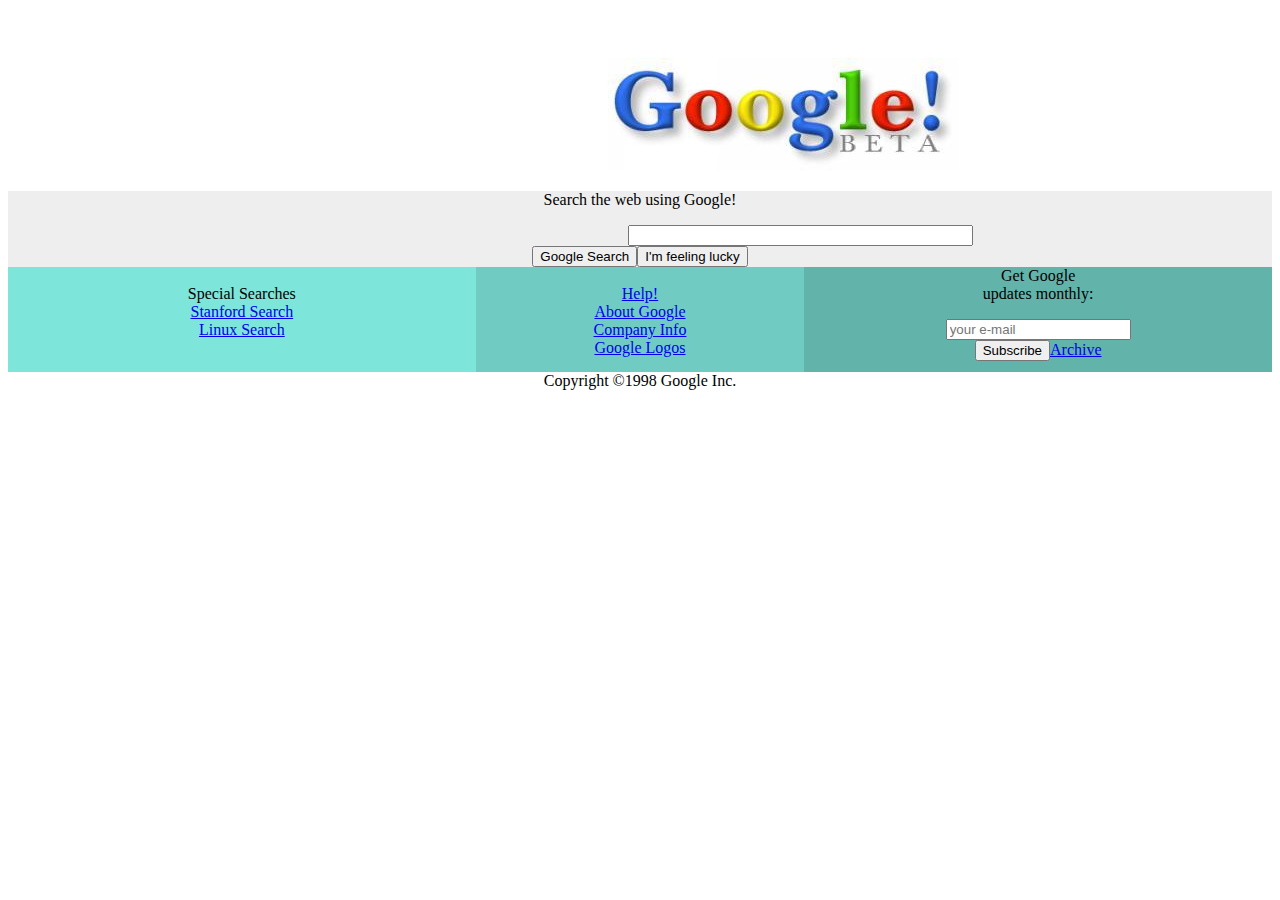
<file: css_odev2/index.html>
<!DOCTYPE html>
<html lang="en">
<head>
    <meta charset="UTF-8">
    <meta name="viewport" content="width=device-width, initial-scale=1.0">
    <title>Google!</title>
</head>
<body>
    <img src="images/google.jpg" style="margin-left: 600px; margin-top: 50px;">
    <div style="background-color: #EEEEEE">
        <p style="text-align: center;">Search the web using Google!</p>
        <input style="margin-left: 620px;" type="text" size="40"><br>

        <!--butonlar-->

        <div style="text-align: center;">
            <button>Google Search</button><button>I'm feeling lucky</button>
        </div>
    </div>

<!--yeşil kısım-->

<div>

    <!--soldaki yeşil kutu-->

    <div style="background-color: #7EE5DA; z-index: 0; width: 37%; text-align: center; height: 105px;"><br>Special Searches <br>
        <a href=/web/19981202230410/http://www.google.com/stanford>Stanford Search</a><br>
        <a href="/web/19981202230410/http://www.google.com/linux">Linux Search</a>
    </div>
    
    <!--ortadaki yeşil kutu-->

    <div style="background-color: #70CCC2; z-index: 1; width: 26%; text-align: center; height: 105px; margin-left: 37%; margin-top: -105px;">
        <br>
        <a href="https://web.archive.org/web/19990221212930if_/http://www.google.com/help.margin-top">Help!</a><br>
        <a href="https://web.archive.org/web/19990427105230if_/http://www.google.com/about.html">About Google</a><br>
        <a href="https://web.archive.org/web/19990221202430if_/http://www.google.com/company.html">Company Info</a><br>
        <a href="https://web.archive.org/web/19990224043535if_/http://www.google.com/stickers.html">Google Logos</a><br>
    </div>

    <!--sağdaki yeşil kutu-->
    <div style="background-color: #62B3AA; z-index: 2; width: 37%; text-align: center; height: 105px; margin-left: 63%; margin-top: -121px;">
        <p>Get Google <br> updates monthly:</p>
        <input type="email" placeholder="your e-mail"><br>
        <button>Subscribe</button><a href="https://web.archive.org/web/19990116224431/http://www.findmail.com/list/google-friends">Archive</a>
    </div>
</div>
</body>
<footer style="text-align: center;">
    Copyright ©1998 Google Inc.
</footer>
</html>
</file>
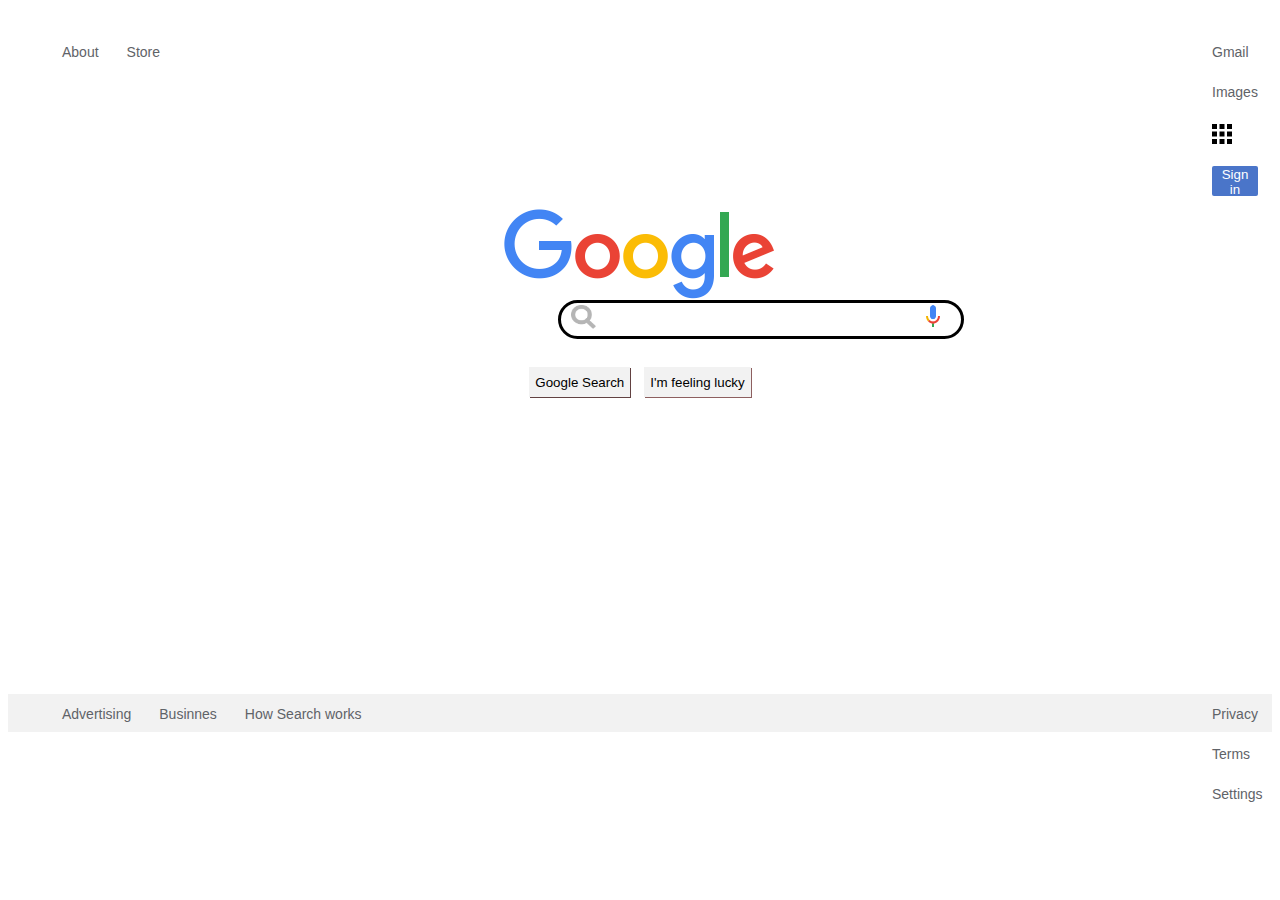
<file: css_odev3/index.html>
<!DOCTYPE html>
<html lang="TR">
<head>
    <meta charset="UTF-8">
    <meta name="viewport" content="width=device-width, initial-scale=1.0">
    <link rel="stylesheet" href="style.css">
    <title>Google</title>
</head>
<body>
    <div style="padding-top: 10px;">
        <ul>
            <li>About</li>
            <li>Store</li>
        </ul>
        <div class="menu" id="ust_menu">
            <ul>
                <li>Gmail</li>
                <li>Images</li>
                <li><img src="images/appsbutton.svg" alt="Google Uygulamaları" 
                    title="Google Uygulamaları" width="20px" height="20px"></li>
                <li><button style="background-color: rgb(74, 117, 201); 
                color: white; border-radius: 2px;">Sign in</button></li>
            </ul>
        </div>
    </div>

<!--logo-->

    <div class="logo">
        <img src="images/logo.png" alt="Google Logo">
    </div>
    
<div>
    <div class="input_border">
        <img src="images/search-icon.png" 
        style="opacity: 0.5; z-index: 1; margin-left: 10px; margin-bottom: -10px; width: 25px; height: 25px;">
        <input style="z-index: 0; margin-left: 30px; padding-bottom: 10px; font-size: 18px; 
        border-style: none;" type="search" size="10">
        <img src="images/voicelogo.png" style="z-index: 2; width: 24px; 
        height: 26px; margin-left: 160px; position: absolute">
    </div><br>

        <!--butonlar-->

    <div style="text-align: center; padding-top: 10px;">
        <button style="margin-right: 10px; box-shadow: 1px 1px #624141;">Google Search</button>
        <button style=" box-shadow: 1px 1px #8d5f5f;">I'm feeling lucky</button>
    </div>
</div>
</body>

<footer style="background: #f2f2f2; height: 38px;">
    <div class="footer">
        <ul>
            <li>Advertising</li>
            <li>Businnes</li>
            <li>How Search works</li>
        </ul>
        <div class="menu">
            <ul>
                <li>Privacy</li>
                <li>Terms</li>
                <li>Settings</li>
            </ul>
        </div>
    </div>
</footer>
</html>
</file>
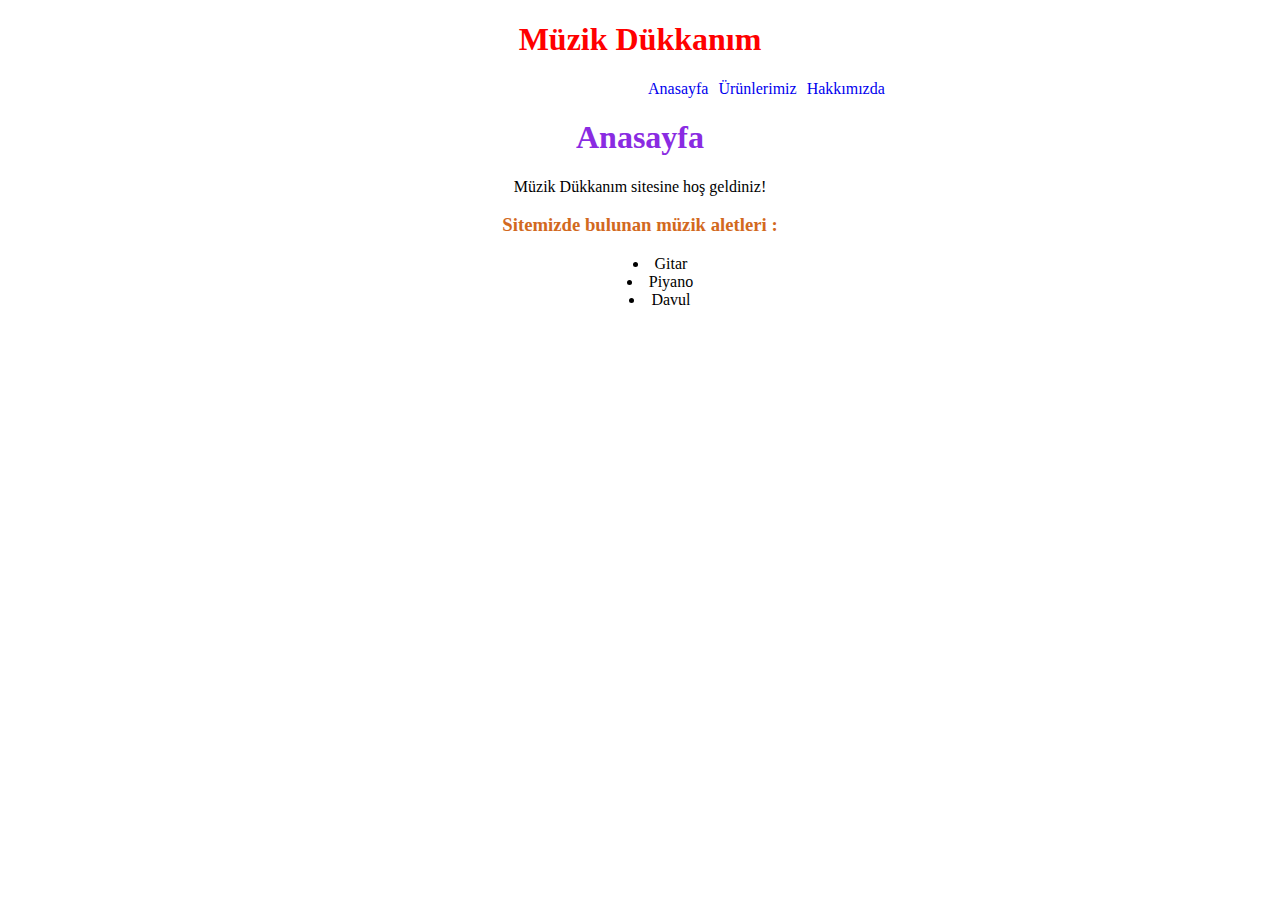
<file: patika_odev/css_odev1/index.html>
<!DOCTYPE html>
<html lang="TR">
<head>
    <meta charset="UTF-8">
    <meta name="viewport" content="width=device-width, initial-scale=1.0">
    <link rel="stylesheet" href="style.css">
    <title>Müzik Dükkanım</title>
    <style>
        .ul{
            list-style-type: none;
        }
        .li{
            float: left;
        }
    </style>
</head>
<body>
    <h1 class="baslik">
        Müzik Dükkanım
    </h1>
        <ul class="ul" id="ul_konum">
            <li class="li">
                <a href="index.html">
                    Anasayfa
                </a>
            </li>
            <li class="li">
                <a style="margin-left: 10px;" href="urunlerimiz.html">
                    Ürünlerimiz
                </a>
            </li>
            <li class="li">
                <a style="margin-left: 10px;" href="hakkimizda.html">
                    Hakkımızda
                </a>
            </li>
        </ul>
        <br>
        <h1 style="text-align: center; color: blueviolet;">
            Anasayfa
        </h1>
    <p style="text-align: center;">
        Müzik Dükkanım sitesine hoş geldiniz!
    </p>

    <h3 style="text-align: center; color: chocolate;">Sitemizde bulunan müzik aletleri : </h3>
<nav style="list-style-position: inside; text-align: center;">
    <ul>
        <li>Gitar</li>
        <li>Piyano</li>
        <li>Davul</li>
    </ul>
</nav>
</body>
</html>
</file>
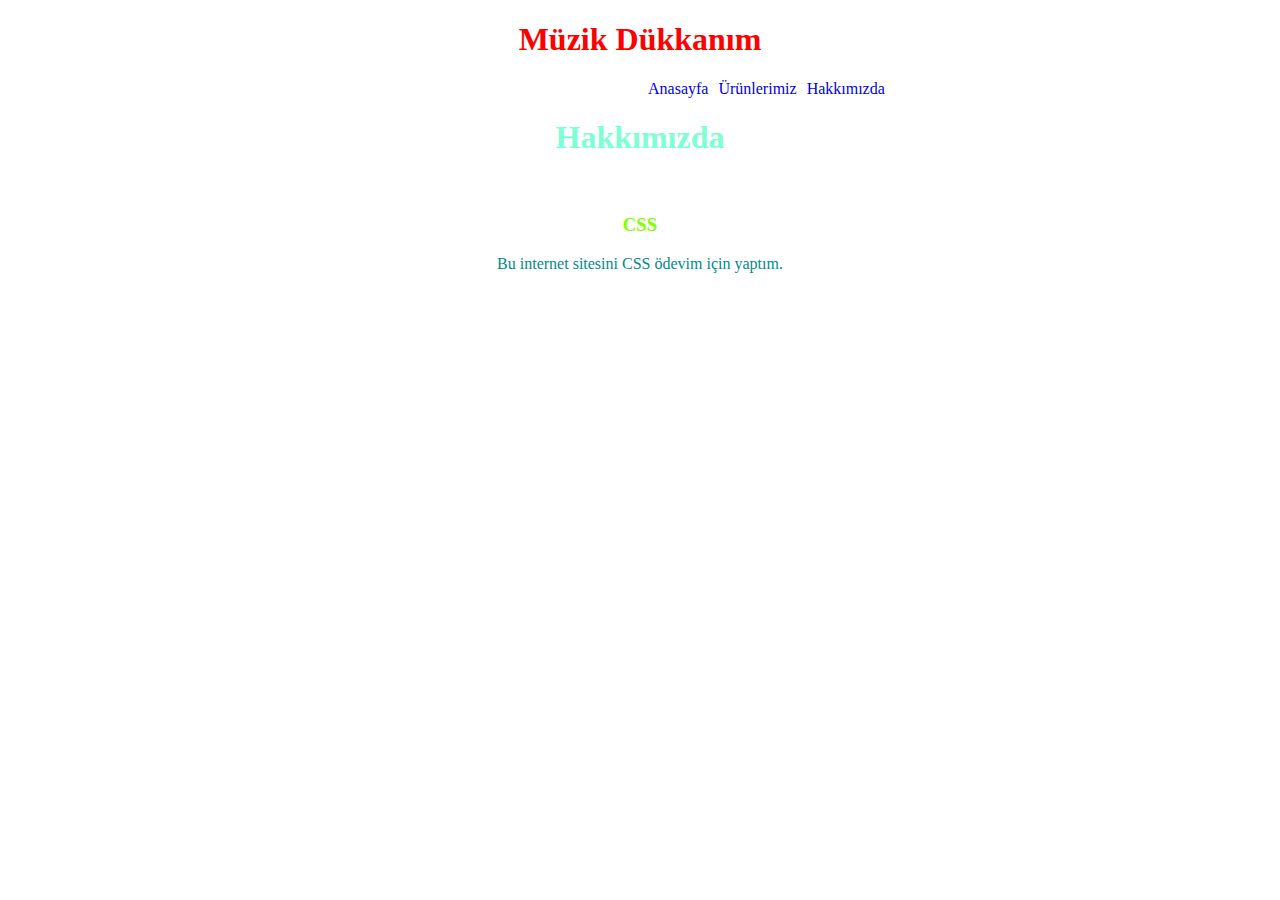
<file: patika_odev/css_odev1/hakkimizda.html>
<!DOCTYPE html>
<html lang="TR">
<head>
    <meta charset="UTF-8">
    <meta name="viewport" content="width=device-width, initial-scale=1.0">
    <link rel="stylesheet" href="style.css">
    <style>
        .ul{
            list-style-type: none;
        }
        .li{
            float: left;
        }
    </style>
    <title>Hakkımızda</title>
</head>
<body>
    <h1 class="baslik">
        Müzik Dükkanım
    </h1>
    <ul class="ul" id="ul_konum">
        <li class="li">
            <a href="index.html">
                Anasayfa
            </a>
        </li>
        <li class="li">
            <a style="margin-left: 10px;" href="urunlerimiz.html">
                Ürünlerimiz
            </a>
        </li>
        <li class="li">
            <a style="margin-left: 10px;" href="hakkimizda.html">
                Hakkımızda
            </a>
        </li>
    </ul>
    <br>
    <h1 style="text-align: center; color: aquamarine;">Hakkımızda</h1>
    <br>
    <h3 style="text-align: center; color: chartreuse;">CSS</h3>
    <p style="text-align: center; color: darkcyan;">
        Bu internet sitesini CSS ödevim için yaptım.
    </p>
</body>
</html>
</file>
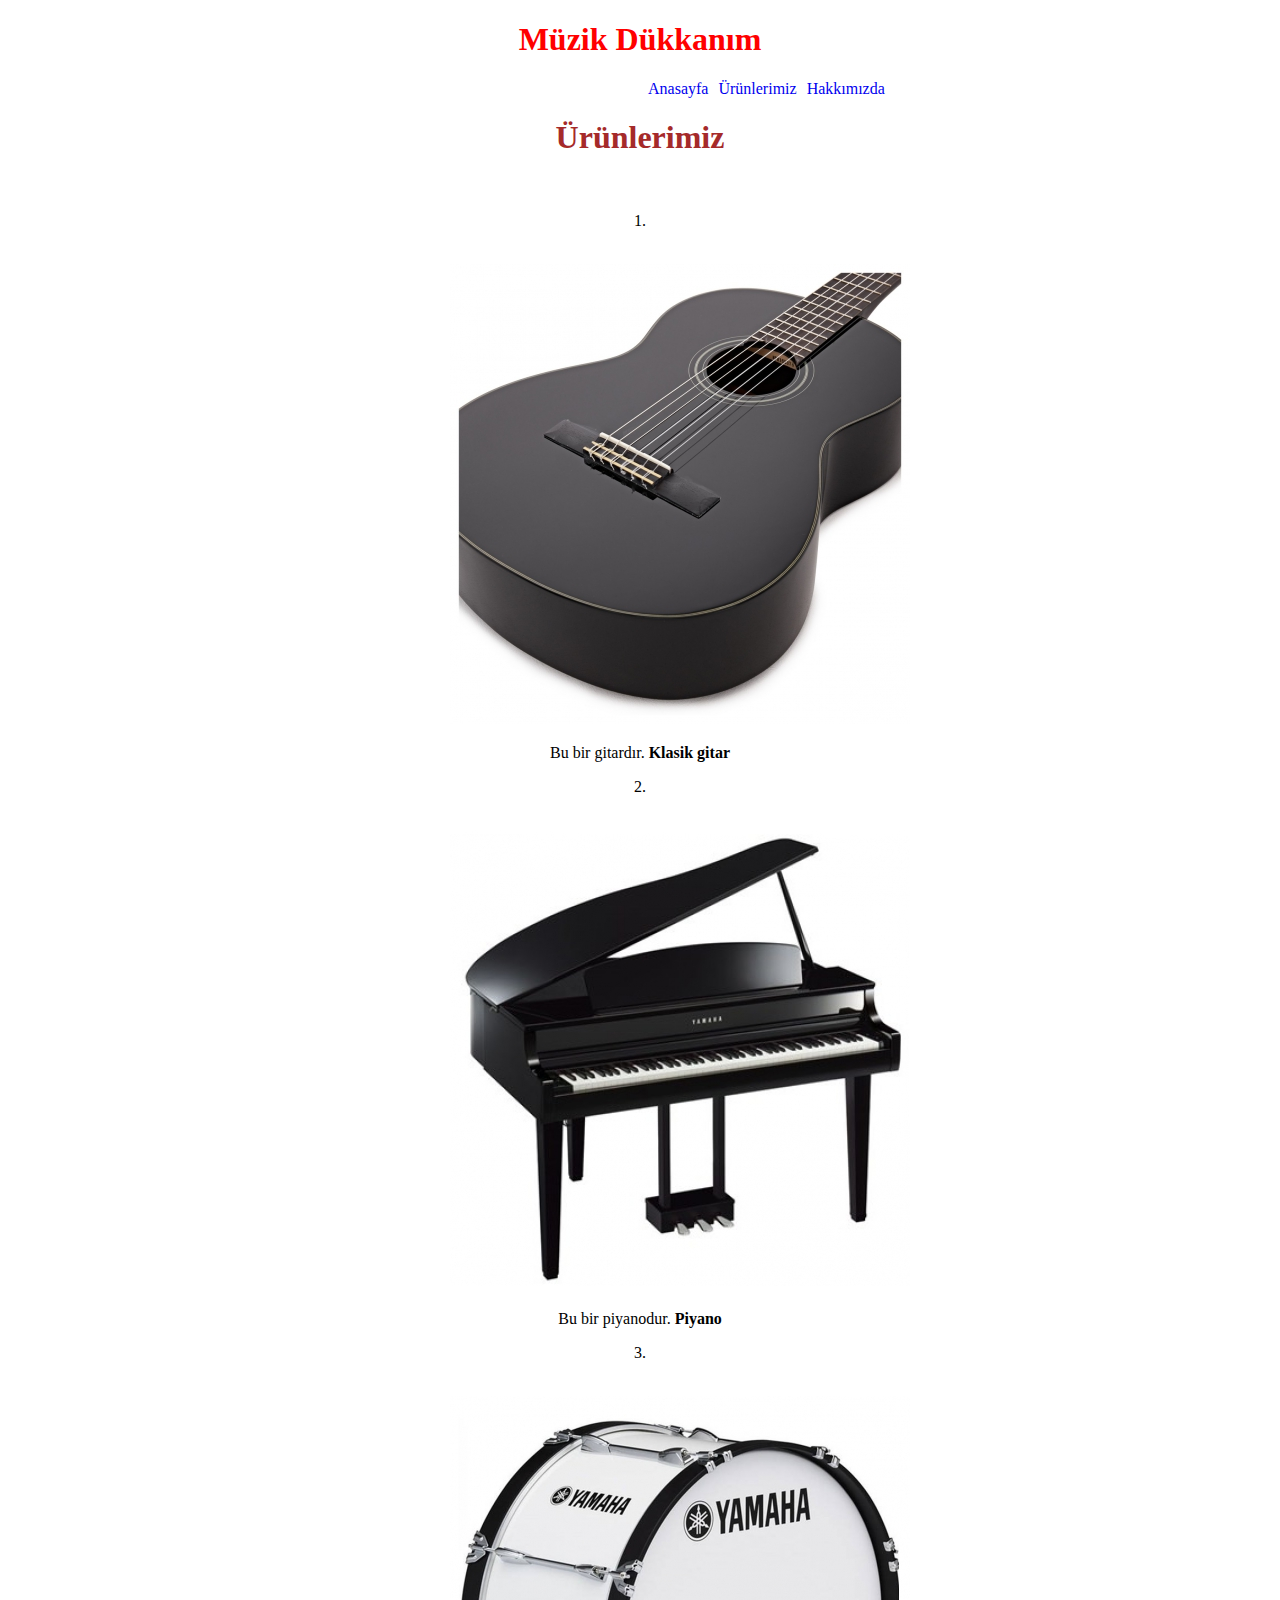
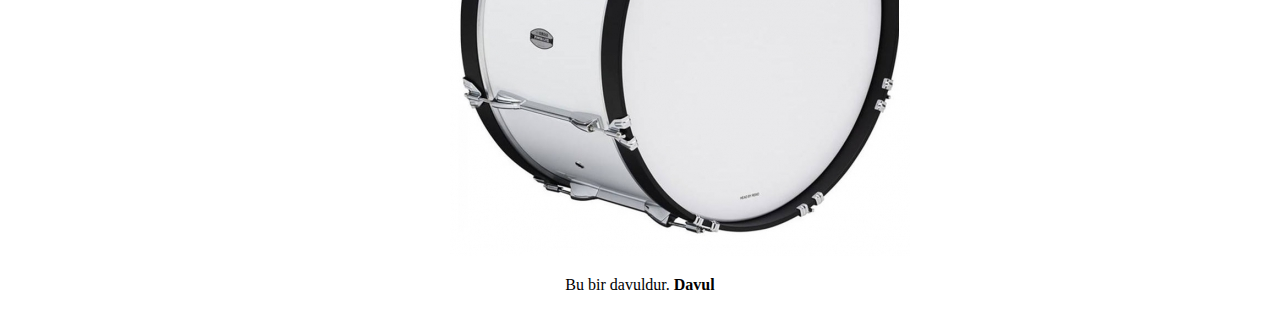
<file: patika_odev/css_odev1/urunlerimiz.html>
<!DOCTYPE html>
<html lang="TR">
<head>
    <meta charset="UTF-8">
    <meta name="viewport" content="width=device-width, initial-scale=1.0">
    <link rel="stylesheet" href="style.css">
    <style>
        .ul{
            list-style-type: none;
        }
        .li{
            float: left;
        }
    </style>
    <title>Ürünlerimiz</title>
</head>
<body>
    <h1 class="baslik">
        Müzik Dükkanım
    </h1>
    <ul class="ul" id="ul_konum">
        <li class="li">
            <a href="index.html">
                Anasayfa
            </a>
        </li>
        <li class="li">
            <a style="margin-left: 10px;" href="urunlerimiz.html">
                Ürünlerimiz
            </a>
        </li>
        <li class="li">
            <a style="margin-left: 10px;" href="hakkimizda.html">
                Hakkımızda
            </a>
        </li>
    </ul>
    <br>
    <h1 style="text-align: center; color: brown;">Ürünlerimiz</h1><br>
    <p style="text-align: center;">1.</p><br>
    <img style="margin-left: 35%;" src="images/yamaha-c40-klasik-gitar-siyah-addce2f6e3e124e711e41bd296784986-48e9715fcea698812ad8d51c6044f86c-large-pp.jpg">
    <p style="text-align: center;">Bu bir gitardır. <b>Klasik gitar</b></p>
    <p style="text-align: center;">2.</p><br>
    <img style="margin-left: 35%;" src="images/yamaha-clp765gp-dijital-kuyruklu-piyano-parlak-siyah-016227ba452e3550ea459a770213bda2-4fc703e1f98798597b567beb6ef99a70-large-pp.jpg">
    <p style="text-align: center;">Bu bir piyanodur. <b>Piyano</b></p>
    <p style="text-align: center;">3.</p><br>
    <img style="margin-left: 35%;" src="images/yamaha-mb6316-bando-bas-davul-96976f6b1ee75b04d6d198c63f9f7e18-6e4e97fd58f210e4e95a115196e69e83-large-pp.jpg">
    <p style="text-align: center;">Bu bir davuldur. <b>Davul</b></p>
</body>
</html>
</file>
<file: css_odev3/style.css>
.logo{
    height: 92px;
    width: 272px;
    margin: auto;
    margin-top: 190px;
}

.input_border{
    z-index: 0;
    border-style: solid;
    height: 33px;
    border-radius: calc(0.5 * 44px);
    width: 400px;
    margin-left: 550px;
}

li{
    float: left;
    padding: 12px 14px;
}

ul{
    color: #5f6368;
    font-size: 14px;
    font-family: Arial, Helvetica, sans-serif;
    list-style-type: none;
}

.menu{
    margin-left: 1150px;
}

button{
    background-color: #f2f2f2;
    border-style: none;
    height: 30px;
}

#ust_menu{
    margin-top: auto;
}

ul>li>button{
    margin-top: -5px;
}

.footer{
    margin-bottom: 297px;
}
</file>
<file: patika_odev/css_odev1/style.css>
.baslik{
    text-align: center;
    color: red;
}

#ul_konum{
    margin-left: 600px;
}

a{
    text-decoration: none;
}
</file>
